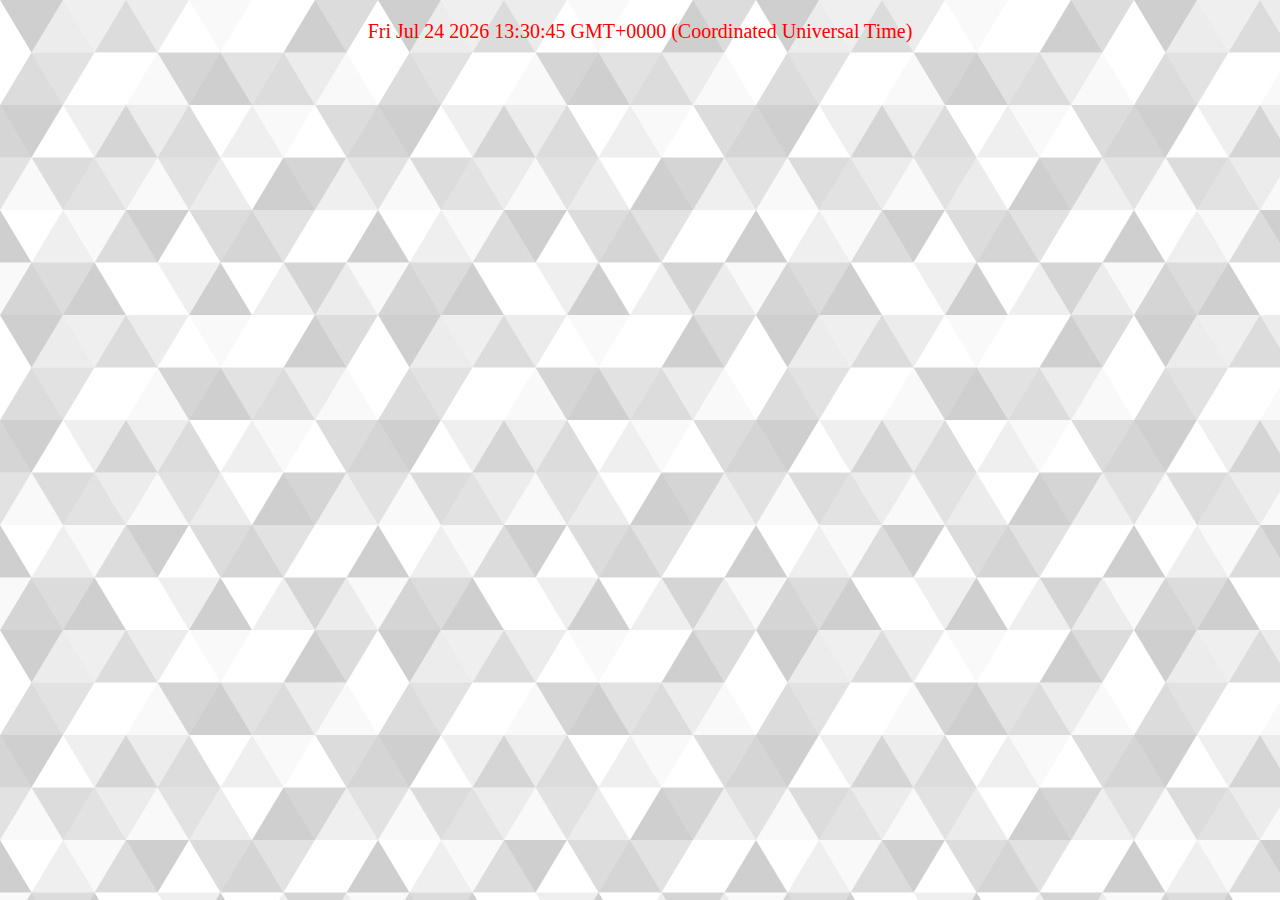
<file: index.html>
<!DOCTYPE html>
<html lang="en">
<head>
    <meta charset="UTF-8">
    <meta http-equiv="X-UA-Compatible" content="IE=edge">
    <meta name="viewport" content="width=device-width, initial-scale=1.0">
    <link rel="stylesheet" href="estilo.css">
    <title>Document</title>
    </head>
<body>

    <p id="msgData"></p>


<script src="script.js"></script>
</body>
</html>
</file>
<file: estilo.css>
body{
   background-image: url("data:image/svg+xml,%3Csvg xmlns='http://www.w3.org/2000/svg' width='378' height='315' viewBox='0 0 1080 900'%3E%3Cg fill-opacity='0.19'%3E%3Cpolygon fill='%23444' points='90 150 0 300 180 300'/%3E%3Cpolygon points='90 150 180 0 0 0'/%3E%3Cpolygon fill='%23AAA' points='270 150 360 0 180 0'/%3E%3Cpolygon fill='%23DDD' points='450 150 360 300 540 300'/%3E%3Cpolygon fill='%23999' points='450 150 540 0 360 0'/%3E%3Cpolygon points='630 150 540 300 720 300'/%3E%3Cpolygon fill='%23DDD' points='630 150 720 0 540 0'/%3E%3Cpolygon fill='%23444' points='810 150 720 300 900 300'/%3E%3Cpolygon fill='%23FFF' points='810 150 900 0 720 0'/%3E%3Cpolygon fill='%23DDD' points='990 150 900 300 1080 300'/%3E%3Cpolygon fill='%23444' points='990 150 1080 0 900 0'/%3E%3Cpolygon fill='%23DDD' points='90 450 0 600 180 600'/%3E%3Cpolygon points='90 450 180 300 0 300'/%3E%3Cpolygon fill='%23666' points='270 450 180 600 360 600'/%3E%3Cpolygon fill='%23AAA' points='270 450 360 300 180 300'/%3E%3Cpolygon fill='%23DDD' points='450 450 360 600 540 600'/%3E%3Cpolygon fill='%23999' points='450 450 540 300 360 300'/%3E%3Cpolygon fill='%23999' points='630 450 540 600 720 600'/%3E%3Cpolygon fill='%23FFF' points='630 450 720 300 540 300'/%3E%3Cpolygon points='810 450 720 600 900 600'/%3E%3Cpolygon fill='%23DDD' points='810 450 900 300 720 300'/%3E%3Cpolygon fill='%23AAA' points='990 450 900 600 1080 600'/%3E%3Cpolygon fill='%23444' points='990 450 1080 300 900 300'/%3E%3Cpolygon fill='%23222' points='90 750 0 900 180 900'/%3E%3Cpolygon points='270 750 180 900 360 900'/%3E%3Cpolygon fill='%23DDD' points='270 750 360 600 180 600'/%3E%3Cpolygon points='450 750 540 600 360 600'/%3E%3Cpolygon points='630 750 540 900 720 900'/%3E%3Cpolygon fill='%23444' points='630 750 720 600 540 600'/%3E%3Cpolygon fill='%23AAA' points='810 750 720 900 900 900'/%3E%3Cpolygon fill='%23666' points='810 750 900 600 720 600'/%3E%3Cpolygon fill='%23999' points='990 750 900 900 1080 900'/%3E%3Cpolygon fill='%23999' points='180 0 90 150 270 150'/%3E%3Cpolygon fill='%23444' points='360 0 270 150 450 150'/%3E%3Cpolygon fill='%23FFF' points='540 0 450 150 630 150'/%3E%3Cpolygon points='900 0 810 150 990 150'/%3E%3Cpolygon fill='%23222' points='0 300 -90 450 90 450'/%3E%3Cpolygon fill='%23FFF' points='0 300 90 150 -90 150'/%3E%3Cpolygon fill='%23FFF' points='180 300 90 450 270 450'/%3E%3Cpolygon fill='%23666' points='180 300 270 150 90 150'/%3E%3Cpolygon fill='%23222' points='360 300 270 450 450 450'/%3E%3Cpolygon fill='%23FFF' points='360 300 450 150 270 150'/%3E%3Cpolygon fill='%23444' points='540 300 450 450 630 450'/%3E%3Cpolygon fill='%23222' points='540 300 630 150 450 150'/%3E%3Cpolygon fill='%23AAA' points='720 300 630 450 810 450'/%3E%3Cpolygon fill='%23666' points='720 300 810 150 630 150'/%3E%3Cpolygon fill='%23FFF' points='900 300 810 450 990 450'/%3E%3Cpolygon fill='%23999' points='900 300 990 150 810 150'/%3E%3Cpolygon points='0 600 -90 750 90 750'/%3E%3Cpolygon fill='%23666' points='0 600 90 450 -90 450'/%3E%3Cpolygon fill='%23AAA' points='180 600 90 750 270 750'/%3E%3Cpolygon fill='%23444' points='180 600 270 450 90 450'/%3E%3Cpolygon fill='%23444' points='360 600 270 750 450 750'/%3E%3Cpolygon fill='%23999' points='360 600 450 450 270 450'/%3E%3Cpolygon fill='%23666' points='540 600 630 450 450 450'/%3E%3Cpolygon fill='%23222' points='720 600 630 750 810 750'/%3E%3Cpolygon fill='%23FFF' points='900 600 810 750 990 750'/%3E%3Cpolygon fill='%23222' points='900 600 990 450 810 450'/%3E%3Cpolygon fill='%23DDD' points='0 900 90 750 -90 750'/%3E%3Cpolygon fill='%23444' points='180 900 270 750 90 750'/%3E%3Cpolygon fill='%23FFF' points='360 900 450 750 270 750'/%3E%3Cpolygon fill='%23AAA' points='540 900 630 750 450 750'/%3E%3Cpolygon fill='%23FFF' points='720 900 810 750 630 750'/%3E%3Cpolygon fill='%23222' points='900 900 990 750 810 750'/%3E%3Cpolygon fill='%23222' points='1080 300 990 450 1170 450'/%3E%3Cpolygon fill='%23FFF' points='1080 300 1170 150 990 150'/%3E%3Cpolygon points='1080 600 990 750 1170 750'/%3E%3Cpolygon fill='%23666' points='1080 600 1170 450 990 450'/%3E%3Cpolygon fill='%23DDD' points='1080 900 1170 750 990 750'/%3E%3C/g%3E%3C/svg%3E");
   background-color: white;
}
#msgData{
    color: red;
    font-size: 20px;
    text-align: center;
}
</file>
